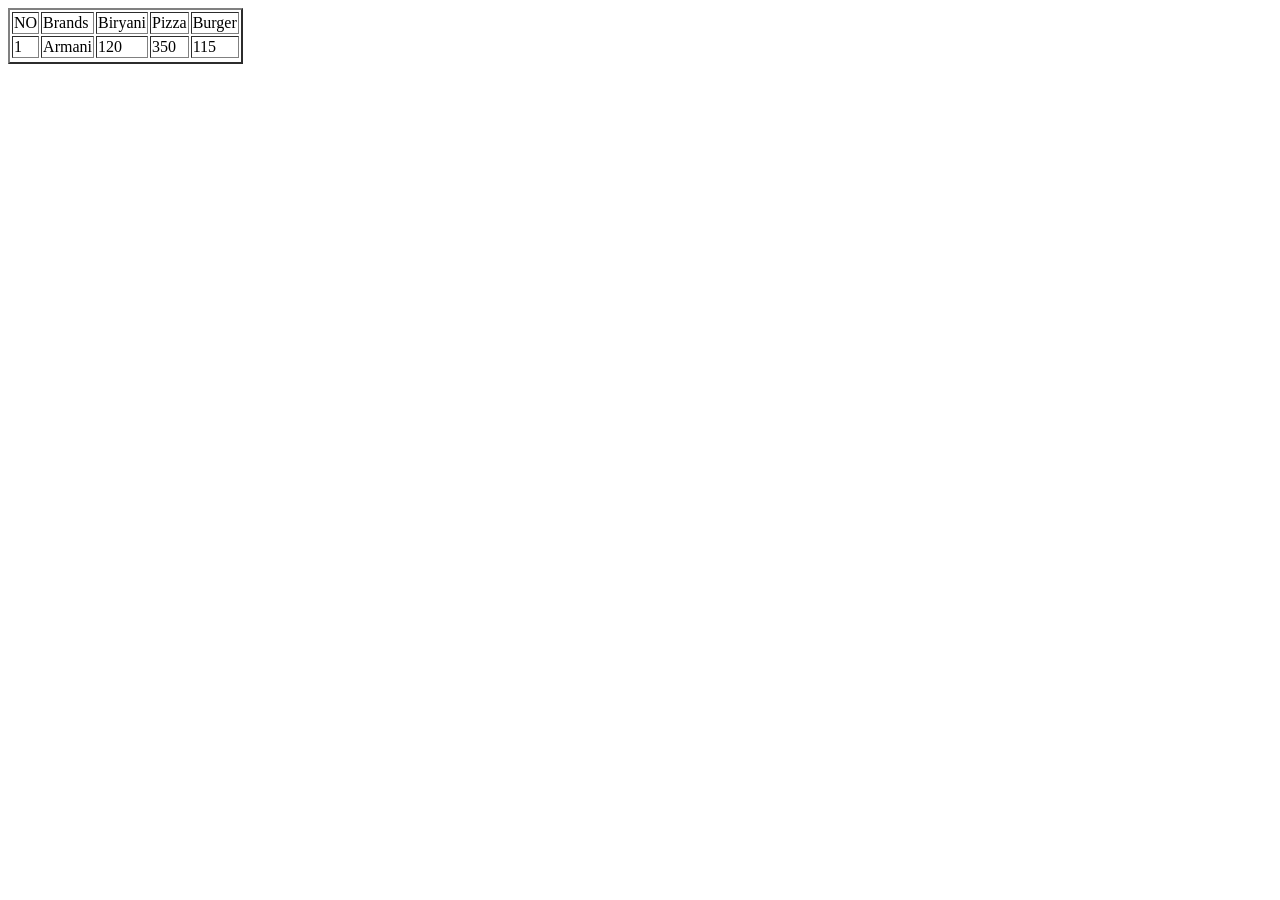
<file: Class 2/index.html>
<!DOCTYPE html>
<html lang="en">

<head>
    <meta charset="UTF-8">
    <meta name="viewport" content="width=device-width, initial-scale=1.0">
    <title>Class 2</title>
</head>

<body>

    <table border="2">
        <tr>
            <td>NO</td>
            <td colspan="2">Brands</td>
            <td>Biryani</td>
            <td>Pizza</td>
            <td>Burger</td>
        </tr>
        <tr>
            <td>1</td>
            <td colspan="2">Armani</td>
            <td>120</td>
            <td>350</td>
            <td>115</td>
        </tr>
        <!-- <tr>
            <td></td>
            <td></td>
            <td></td>
            <td></td>
            <td></td>
        </tr> -->
        <tr></tr>
    </table>


</body>

</html>
</file>
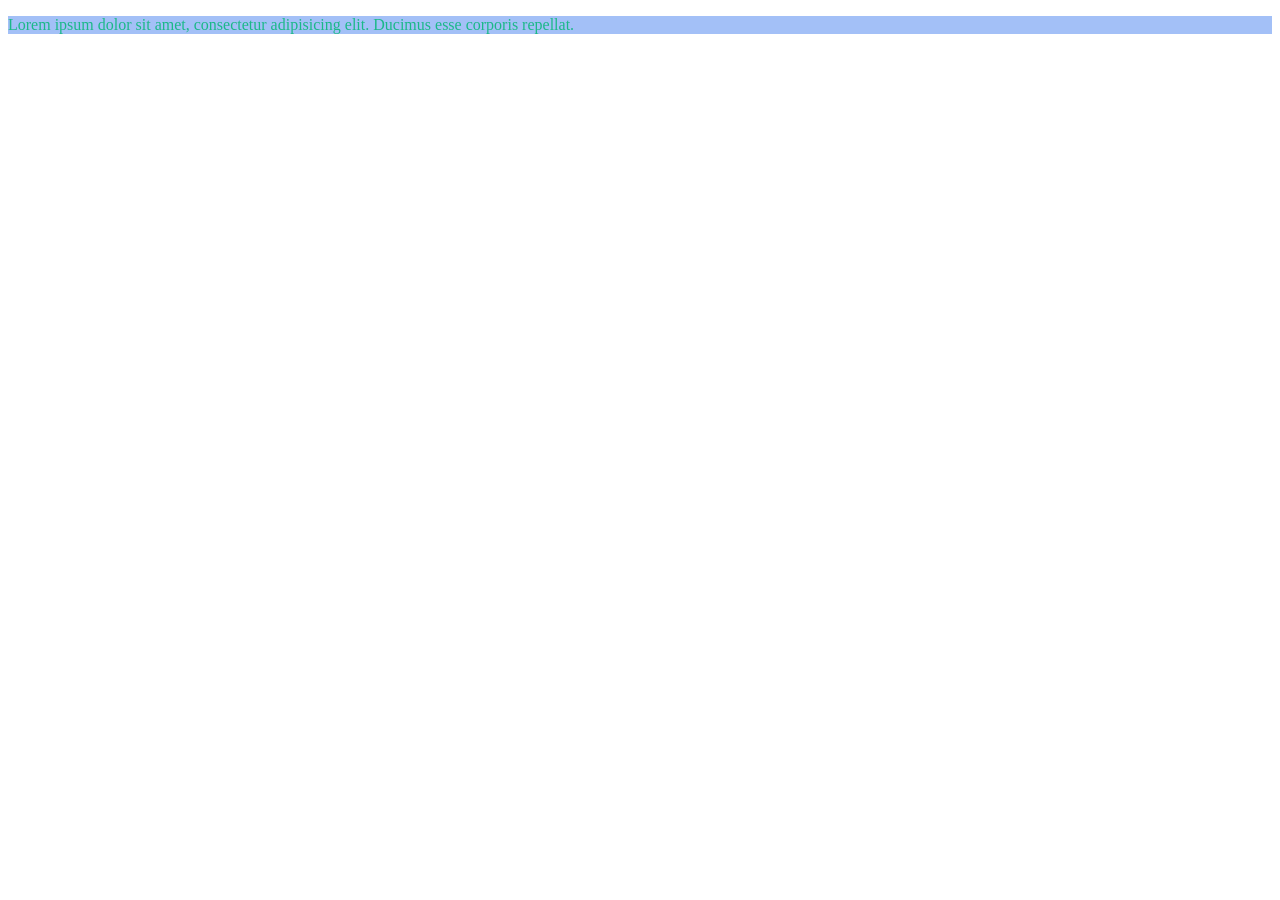
<file: CSS/1-5-26/index.html>
<!DOCTYPE html>
<html lang="en">

<head>
    <meta charset="UTF-8">
    <meta name="viewport" content="width=device-width, initial-scale=1.0">
    <link rel="stylesheet" href="style.css">
    <title>CSS</title>
</head>

<body>
    <!-- <h1>Heading</h1>
    <h2>Heading2</h2>
    <h3>Heading3</h3>

    <p id="para">Lorem ipsum dolor sit amet consectetur adipisicing elit. Magni, ex iure sint accusamus dicta magnam hic aperiam impedit suscipit, soluta reprehenderit repellat reiciendis molestias officiis? Ut amet delectus maiores assumenda!</p>
    <p>Lorem ipsum dolor sit amet consectetur adipisicing elit. Magni, ex iure sint accusamus dicta magnam hic aperiam impedit suscipit, soluta reprehenderit repellat reiciendis molestias officiis? Ut amet delectus maiores assumenda!</p> -->


    <!-- <ul>
        <li>First</li>
        <li>Second</li>
        <li>Third</li>
        <li>Fourth</li>
    </ul> -->

    <!-- <p class="para" id="para2">Lorem ipsum dolor sit amet consectetur adipisicing elit. Repellendus odio inventore rem?</p>


    <input type="text"> -->


    <!-- <h1>Potatoes</h1>
    <p id="intro">There are <i>dozens</i> of different
        <b>potato</b> varieties.
    </p>
    <p>They are usually described as early, second early
        and maincrop potatoes.</p> -->
        <p>Lorem ipsum dolor sit amet, consectetur adipisicing elit. Ducimus esse corporis repellat.</p>
</body>

</html>
</file>
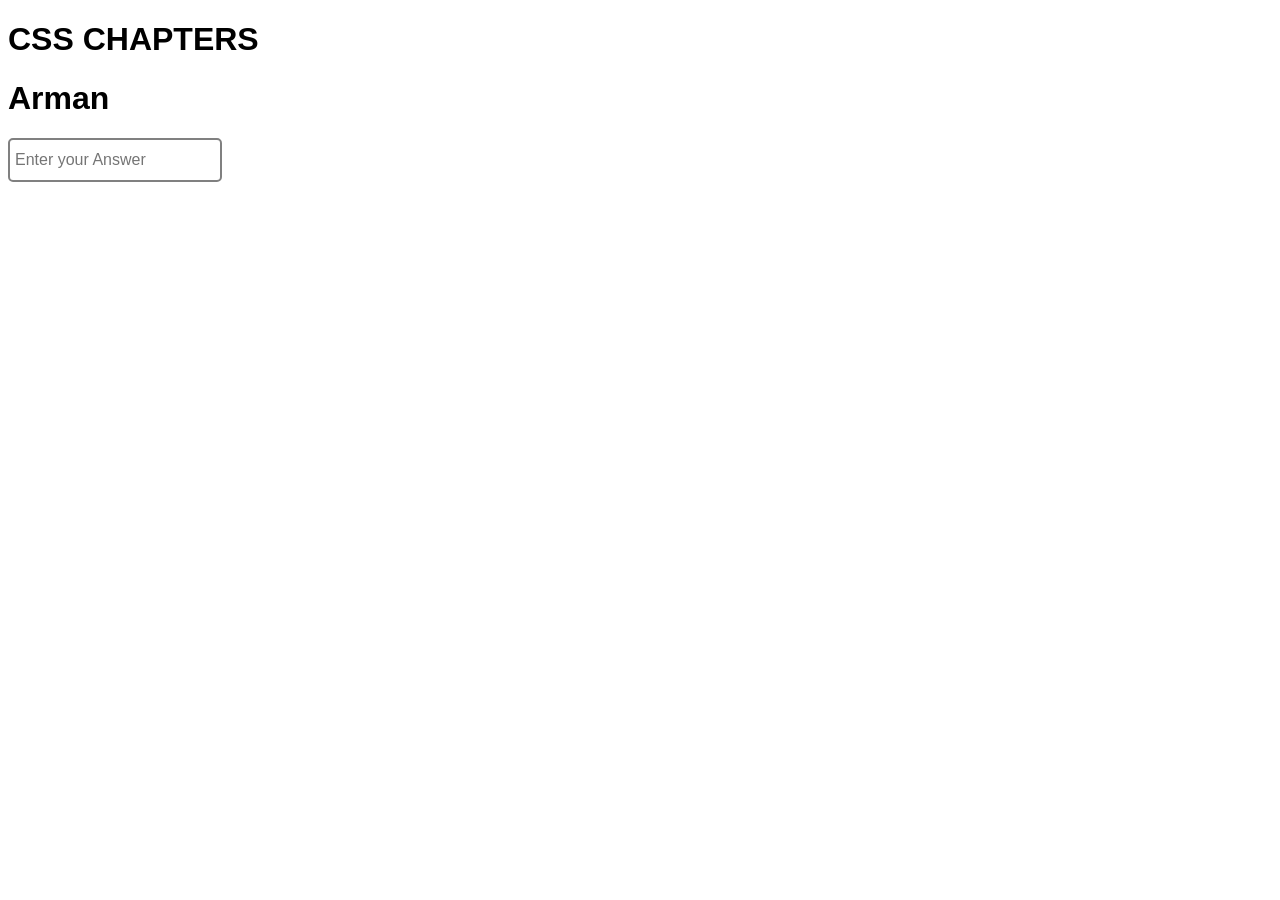
<file: CSS/10-1-26/index.html>
<!DOCTYPE html>
<html lang="en">

<head>
    <meta charset="UTF-8">
    <meta name="viewport" content="width=device-width, initial-scale=1.0">
    <link rel="stylesheet" href="style.css">
    <title>CSS</title>
</head>

<body>
    <h1>CSS CHAPTERS</h1>



    <h1 class="today">Arman</h1>
    <!-- <span class="sp">Lorem ipsum dolor sit amet consectetur adipisicing elit. Necessitatibus, delectus.</span> -->
    <!-- <span class="sp">Lorem ipsum dolor sit amet consectetur adipisicing elit. Necessitatibus, delectus.</span> -->
    <!-- <span class="sp">Lorem ipsum dolor sit amet consectetur adipisicing elit. Necessitatibus, delectus.</span>
    <span class="sp">Lorem ipsum dolor sit amet consectetur adipisicing elit. Necessitatibus, delectus.</span>
    <span class="sp">Lorem ipsum dolor sit amet consectetur adipisicing elit. Necessitatibus, delectus.</span>
    <span class="sp">Lorem ipsum dolor sit amet consectetur adipisicing elit. Necessitatibus, delectus.</span> -->
    <!-- <p class="para">Lorem ipsum dolor sit amet consectetur adipisicing elit. Aspernatur, consequatur!</p> -->




    <!-- <p class="para1">Lorem ipsum dolor sit amet consectetur adipisicing elit. Quisquam, obcaecati.</p>
    <p class="para2">Lorem ipsum dolor sit amet consectetur adipisicing elit. Quisquam, obcaecati.</p>
    <p class="para3">Lorem ipsum dolor sit amet consectetur adipisicing elit. Quisquam, obcaecati.</p> -->


    <input type="text" placeholder="Enter your Answer">
    <!-- <button>Submit</button> -->
</body>

</html>
</file>
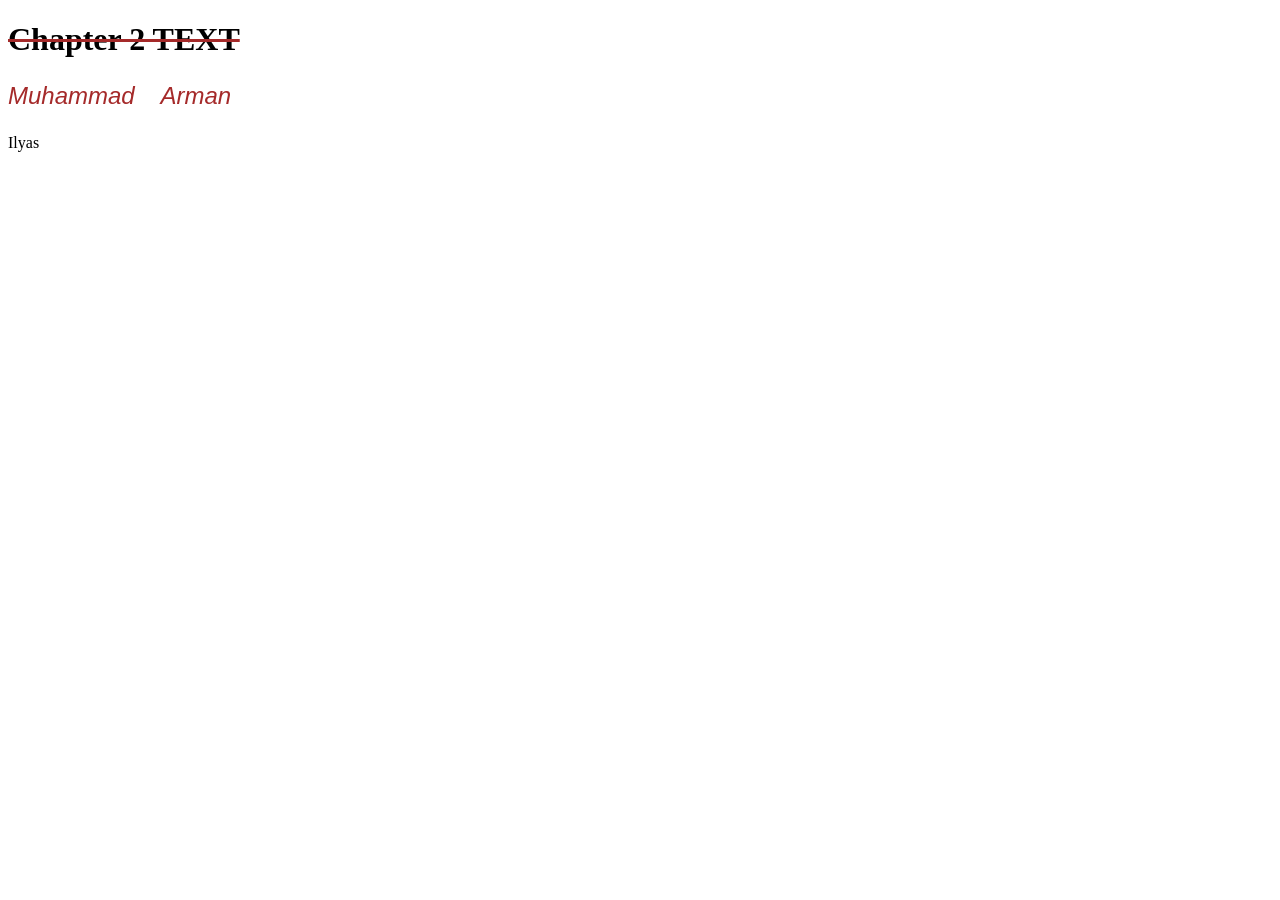
<file: CSS/6-1-26/index.html>
<!DOCTYPE html>
<html lang="en">
<head>
    <meta charset="UTF-8">
    <meta name="viewport" content="width=device-width, initial-scale=1.0">
    <link rel="stylesheet" href="style.css">
    <title>Document</title>
</head>
<body>
    <h1 class="head">Chapter 2 TEXT</h1>

    <p class="para">Muhammad Arman</p>

    <p class="para2">Ilyas</p>
</body>
</html>
</file>
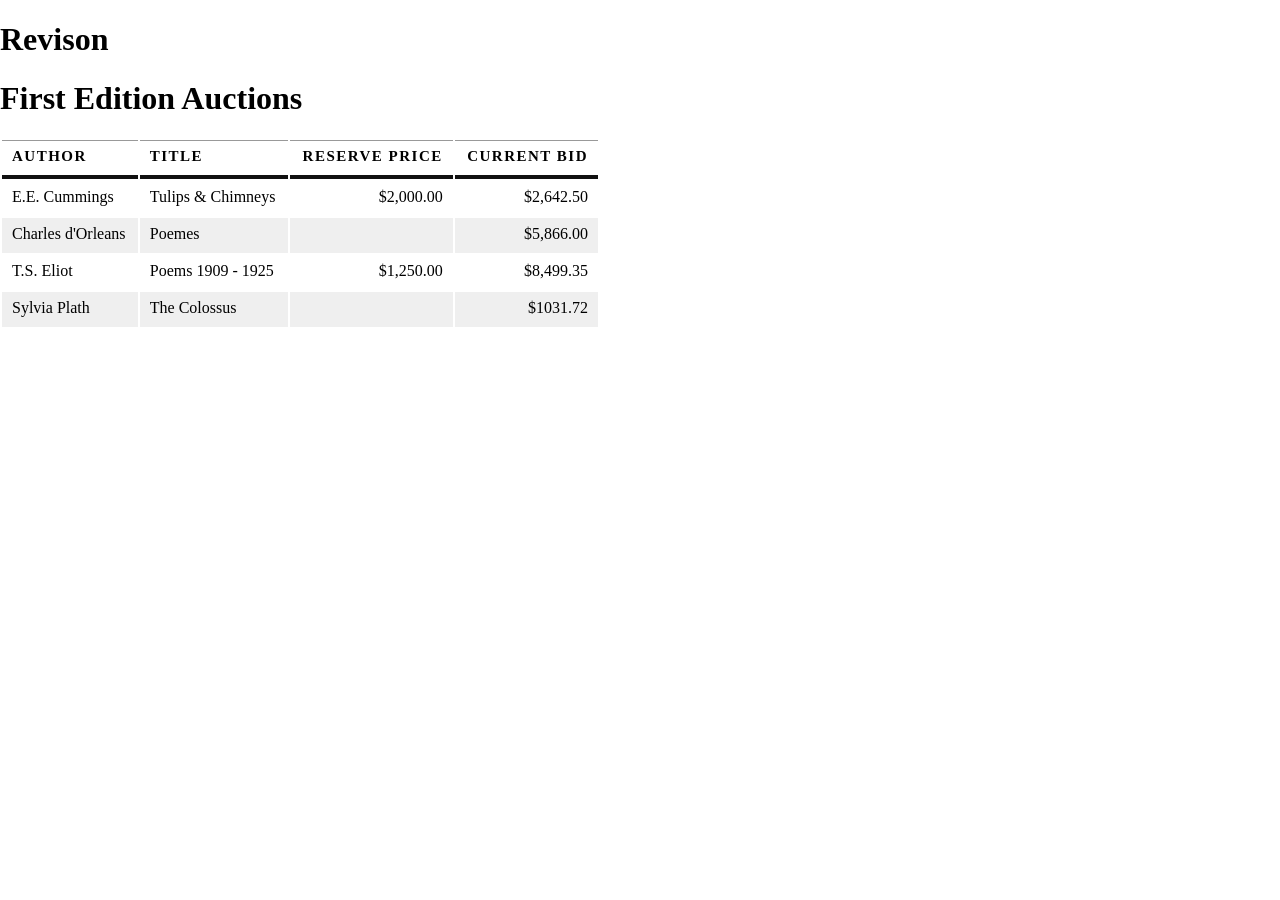
<file: CSS/Reision 2 Box/index.html>
<!DOCTYPE html>
<html lang="en">

<head>
    <meta charset="UTF-8">
    <meta name="viewport" content="width=device-width, initial-scale=1.0">
    <link rel="stylesheet" href="style.css">
    <title>Box</title>
</head>

<body>
    <h1>Revison</h1>
    <!-- <button class="btn">Submit</button> -->
    <!-- <h1>The Complete Poems</h1>
    <h2>Emily Dickinson</h2>
    <ol>
        <li>Life</li>
        <li>Nature</li>
        <li>Love</li>
        <li>Time and Eternity</li>
        <li>The Single Hound</li>
    </ol> -->


    <h1>First Edition Auctions</h1>
    <table>
        <tr>
            <th>Author</th>
            <th>Title</th>
            <th class="money">Reserve Price</th>
            <th class="money">Current Bid</th>
        </tr>
        <tr>
            <td>E.E. Cummings</td>
            <td>Tulips & Chimneys</td>
            <td class="money">$2,000.00</td>
            <td class="money">$2,642.50</td>
        </tr>
        <tr class="even">
            <td>Charles d'Orleans</td>
            <td>Poemes</td>
            <td class="money"></td>
            <td class="money">$5,866.00</td>
        </tr>
        <tr>
            <td>T.S. Eliot</td>
            <td>Poems 1909 - 1925</td>
            <td class="money">$1,250.00</td>
            <td class="money">$8,499.35</td>
        </tr>
        <tr class="even">
            <td>Sylvia Plath</td>
            <td>The Colossus</td>
            <td class="money"></td>
            <td class="money">$1031.72</td>
        </tr>
    </table>
</body>

</html>
</file>
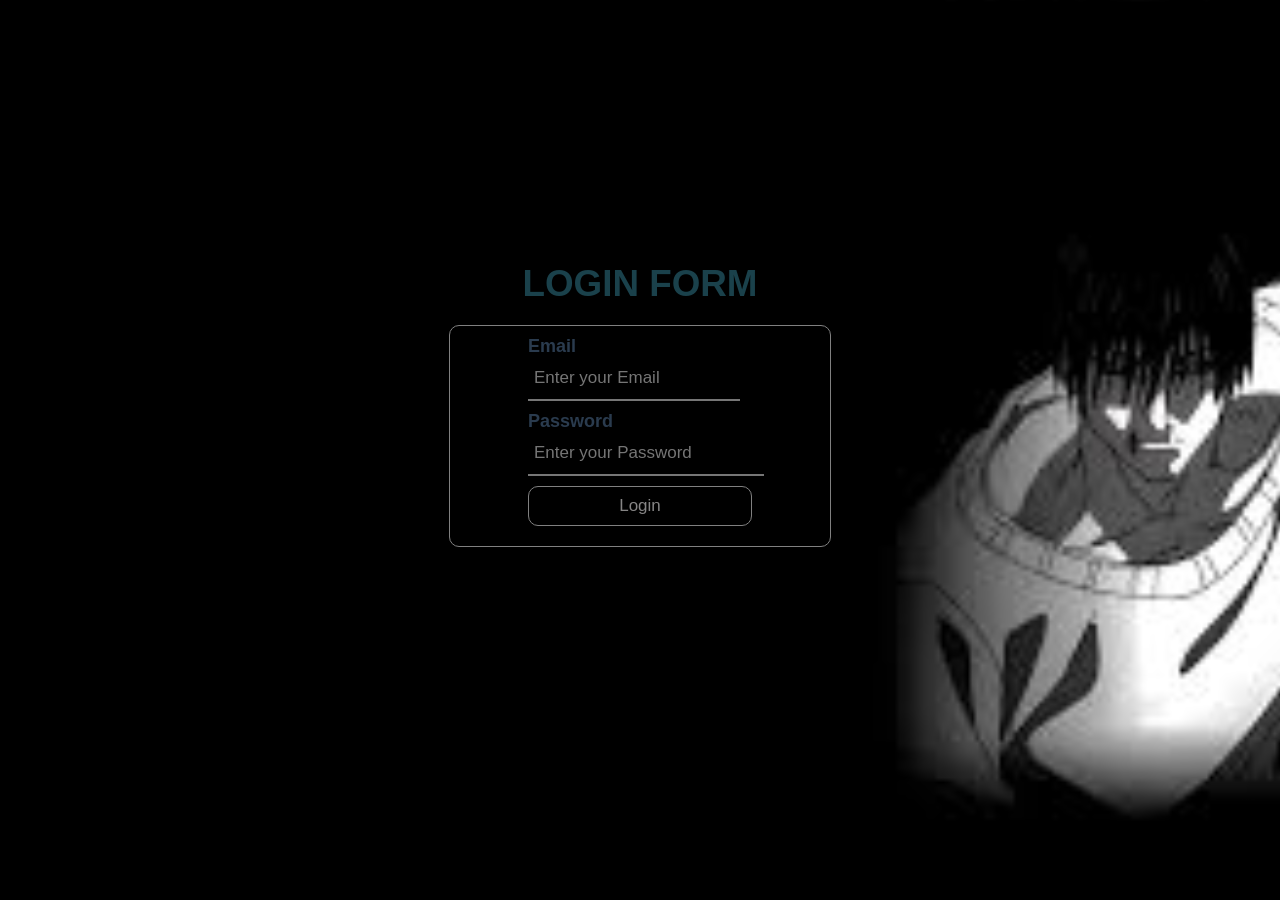
<file: CSS/Revision Box/index.html>
<!DOCTYPE html>
<html lang="en">

<head>
    <meta charset="UTF-8">
    <meta name="viewport" content="width=device-width, initial-scale=1.0">
    <title>BOX Revision</title>
    <link rel="stylesheet" href="style.css">
</head>

<body>
    <div class="container">
        <div class="parent-one">
            <h1>Login form</h1>
            <div class="input-cantainer">
                <form>
                    <div class="email-user">
                        <p>Email</p>
                        <input type="email" placeholder="Enter your Email">
                    </div>
                    <div class="password-user">
                        <p>Password</p>
                        <input type="password" placeholder="Enter your Password">
                    </div>
                    <div class="btn-container">
                        <button>Login</button>
                    </div>
                </form>
            </div>
        </div>
    </div>
</body>

</html>
</file>
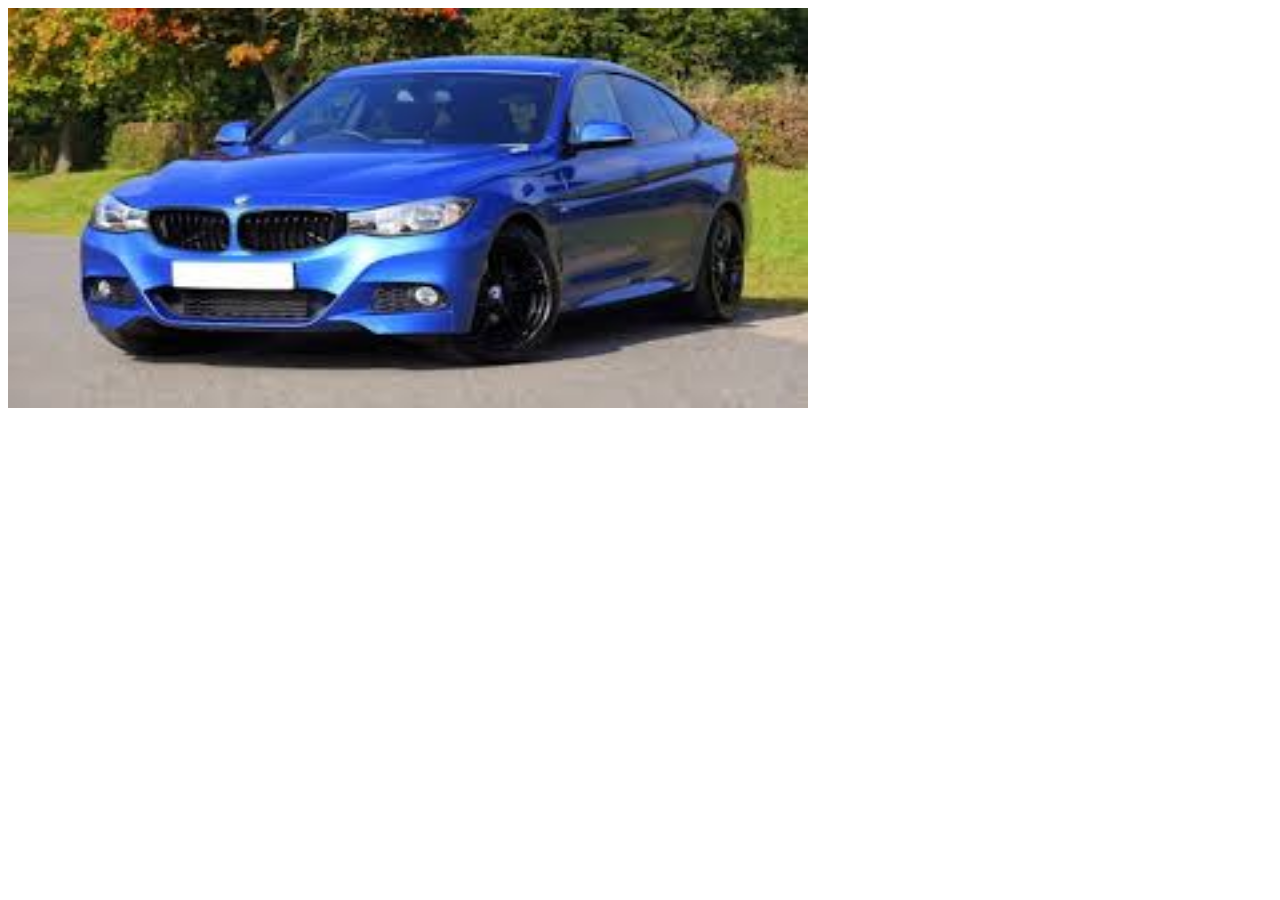
<file: HTML/HTML quiz revision/index.html>
<!DOCTYPE html>
<html lang="en">

<head>
    <meta charset="UTF-8">
    <meta name="viewport" content="width=device-width, initial-scale=1.0">
    <title>Document</title>
</head>

<body>
    <!-- <p>ins</p>
    <p>price <ins>200</ins></p>
    <p>del</p>

    <p>price <del>200</del></p>
    <p>s</p>

    <p>price <s>200</s></p> -->

    <!-- <ul>
        <li>Home
            <ul>
                <li>service</li>
            </ul>
        </li>
        <li>About us</li>
    </ul> -->

    <!-- <a href="https://animesalt.cc/episode/naruto-1x8/">Naruto</a> -->

    <img width="800px" height="400px" src="[data-uri]"
        alt="Car">
</body>

</html>
</file>
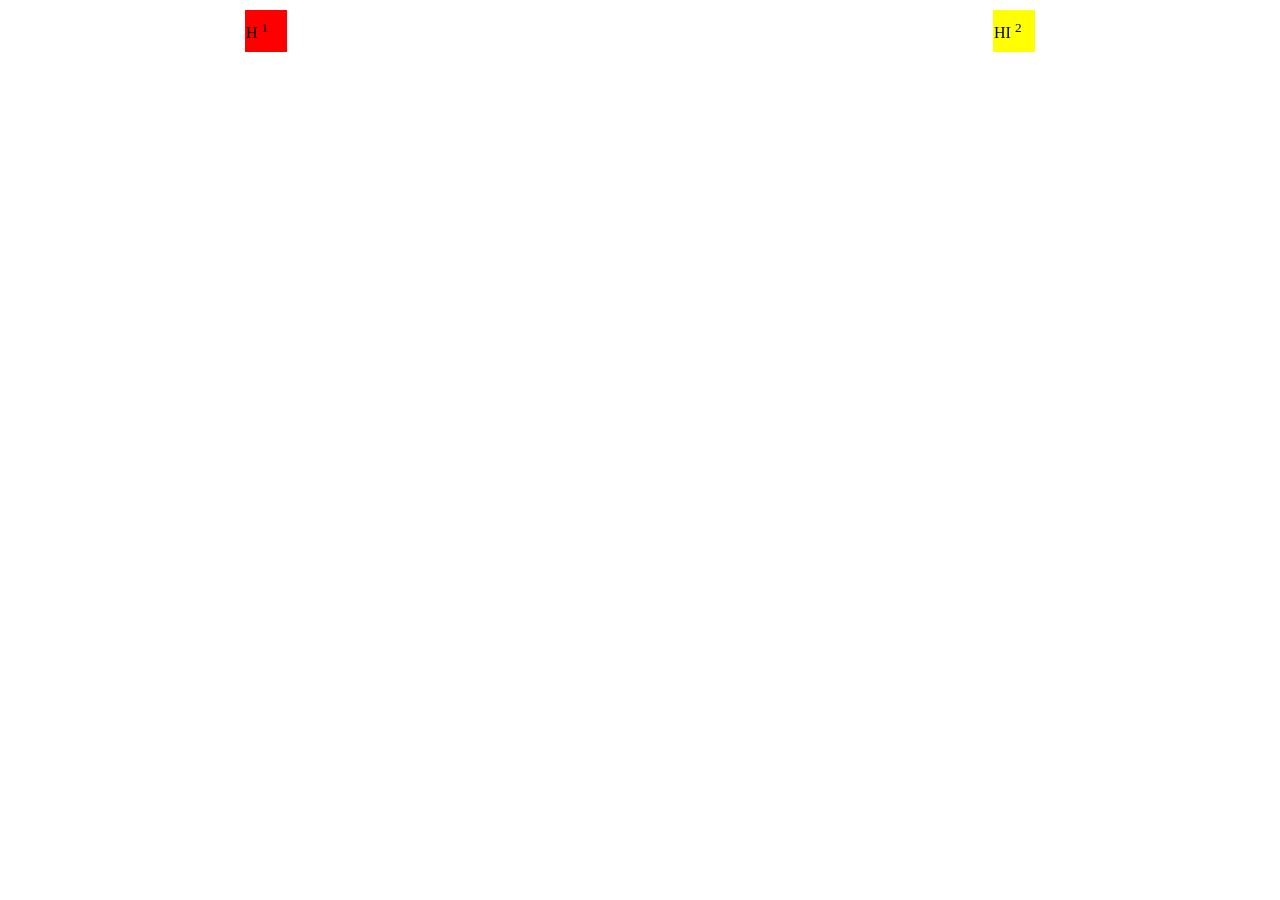
<file: HTML/Periodic Table/index.html>
<!DOCTYPE html>
<html lang="en">

<head>
    <meta charset="UTF-8">
    <meta name="viewport" content="width=device-width, initial-scale=1.0">
    <title>Document</title>
</head>

<body>
    <table style="display: flex; justify-content: center;">
        <tr>
            <td width="40px" height="40px" bgcolor="red">H <sup>1</sup></td>

            <td width="40px" height="40px"></td>
            <td width="40px" height="40px"></td>
            <td width="40px" height="40px"></td>
            <td width="40px" height="40px"></td>
            <td width="40px" height="40px"></td>
            <td width="40px" height="40px"></td>
            <td width="40px" height="40px"></td>
            <td width="40px" height="40px"></td>
            <td width="40px" height="40px"></td>
            <td width="40px" height="40px"></td>
            <td width="40px" height="40px"></td>
            <td width="40px" height="40px"></td>
            <td width="40px" height="40px"></td>
            <td width="40px" height="40px"></td>
            <td width="40px" height="40px"></td>
            <td width="40px" height="40px"></td>
            <td colspan="20" width="40px" height="40px" bgcolor="yellow">HI <sup>2</sup></td>
        </tr>
    </table>
</body>

</html>
</file>
<file: CSS/1-5-26/style.css>
/* * {
    background-color: black;
    color: white;
} */



/* .para {
    color: blue;
    background-color: black;
} */


/*#para{
    color: blue;
}
h1,h2,h3{
font-family: Arial;
 color: yellow
}*/

/* ul>li {
    background-color: black !important;
    color: white;
}




ul>li {
    background-color: blue;
    color: white;
} */



/* #para2 {
    color: white;
    background-color: blueviolet;
}
.para {
    color: yellow;
    background-color: black !important;
} */


/* input{
    color: white;
    background-color: rebeccapurple;
} */

/* * {
    font-family: Arial, Verdana, sans-serif;
}

h1 {
    font-family: "Courier New", monospace;
}

i {
    color: green;
}

i {
    color: red;
}

b {
    color: pink;
}

p b {
    color: blue !important;
}

p b {
    color: violet;
}

p#intro {
    font-size: 100%;
}

p {
    font-size: 75%;
} */



p{
    color: rgba(27, 184, 136, 1);
    background-color: rgba(27, 98, 235, 0.4);

}
</file>
<file: CSS/10-1-26/style.css>
body {
    font-family: Arial, Helvetica, sans-serif;
}

/* .sp{
    line-height: 50px;
    font-weight: bold;
    font-size: 22px;
    word-spacing: 30px;
    letter-spacing: 20px;
    text-align: center;

}

.today{
    line-height: 20px;
    color: slategrey;
    text-align: center;
}

.para{
     line-height: 50px;
    font-weight: bold;
    font-size: 22px;
    text-align: center;
    letter-spacing: 20px;
    vertical-align: middle;
    text-indent:120px;

}
 */


/* SOHDO CLASSES */

/* .para1::first-letter {
    background-color: gray;
    color: white;
    text-transform: uppercase;
    font-size: 50px;
    color: red;
    text-shadow: 10px 10px 5px rgb(240, 137, 137);
}


.para2::first-line {
    background-color: grey;
    color: white;
    text-transform: uppercase;
    color: red;
    text-shadow: 10px 10px 5px rgb(74, 131, 126);

} */

/* ID SELECTOR */

/* .para3 {
    font-size: 30px;
    color: darkblue;
    background-color: pink;
}

.para3:hover {
    color: brown;
    background-color: lightyellow;
    font-size: 20px;
} */

/* button {
    background-color: black;
    color: white;
    border: 1px solid ;
    width: 100px;
    height: 40px;
    border-radius: 10px;
    font-family: cursive;
    font-size: 18px;
    font-weight: bold;
    cursor: pointer;
    transition: 1s;
}

button:hover {
    background-color: white;
    color: black;
    padding: 10px;
    transform: scale(-1.1s);
    
} */


input {
    width: 200px;
    height: 30px;
    border: 2px solid gray;
    border-radius: 5px;
    font-size: 16px;
    padding: 5px;
    transition: 0.3s;
}
input:focus {
    background-color: blue;
    border: 2px solid orange;
    color: white;
    /* outline: none; */
}
</file>
<file: CSS/6-1-26/style.css>
.head {
    font-family: cursive;
    font-size: 32px;
    text-transform: capitalize;
    text-decoration: line-through brown;
}

/* Font styel step 1 */

.para {
    font-family: 'Trebuchet MS', 'Lucida Sans Unicode', 'Lucida Grande', 'Lucida Sans', Arial, sans-serif;
    font-size: 18pt;
    color: brown;
    font-weight: bolder;
    font-weight: normal;
    font-style: italic;


    /* line-height: 120px; */
    word-spacing: 20px;
}

/* Font styel step 2 */

/* .para2 {
    font-family: cursive;
    font-style: oblique;
    font-weight: bolder;
    font-size: 18pt;
    color: cadetblue;
} */
</file>
<file: CSS/Reision 2 Box/style.css>
body {
    margin: 0;
    padding: 0;
    box-sizing: border-box;
}

/* h1{
    width: 150px;
    height: 100px;
    background-color: red;
} */

.btn {
    width: 100px;
    height: 40px;
    background-color: blueviolet;
    color: white;
    border: 1px solid gray;
    border: none;
    margin: 10px;
    font-size: 18px;
    padding: 10px;
    border-radius: 5px;
    /* visibility: hidden; */
    box-shadow: rgba(0, 0, 0, 0.35) 0px -50px 36px -28px inset;
}

ol {
    /* padding: 0 */
    margin: 0;
    /* padding-left: 25px; */
    /* list-style-type: none; */
    /* list-style-position: outside; */
    list-style: outside square;
    /* border: 1px solid gray; */
}

table {
    width: 600px;
}

th,
td {
    padding: 7px 10px 10px 10px;
}

th {
    text-transform: uppercase;
    letter-spacing: 0.1em;
    font-size: 15px;
    border-bottom: 4px solid #111111;
    border-top: 1px solid #999;
    text-align: left;
}

tr.even {
    background-color: #efefef;
}

tr:hover {
    background-color: #c3e6e5;
}

.money {
    text-align: right;
}
</file>
<file: CSS/Revision Box/style.css>
body {
    margin: 0;
    padding: 0;
    box-sizing: border-box;
    /* background-color: #82D8DE; */
    background-size: cover;
    background-image: url('[data-uri]');
    font-family: Arial, Helvetica, sans-serif;
}

.container {
    height: 91vh;
    width: 100%;
    display: flex;
    justify-content: center;
    align-items: center;
}

.parent-one>h1 {
    font-family: Arial, Helvetica, sans-serif;
    text-align: center;
    color: #1a414b;
    text-transform: uppercase;
    font-size: 2.3em;
    margin: 0;
    /* margin-top: 25px; */
}

.input-cantainer {
    border: 1px solid gray;
    display: flex;
    justify-content: center;
    width: 380px;
    height: 220px;
    margin: 0 auto;
    align-items: center;
    margin-bottom: 10px;
    margin-top: 20px;
    border-radius: 10px;
}

.email-user>p {
    color: #2A3B4E;
    font-size: 18px;
    font-weight: bold;
    margin: 0;
}

.email-user {
    width: 200px;
}

.email-user>input {
    padding: 6px;
    background: none;
    border-top: none;
    border-left: none;
    border-right: none;
    outline: none;
    font-size: 17px;
    color: #505050;
    width: 100%;
    height: 30px;
}


.password-user>p {
    color: #2A3B4E;
    font-size: 18px;
    font-weight: bold;
    margin: 0;
    margin-top: 10px;
}

.password-user>input {
    padding: 6px;
    background: none;
    border-top: none;
    border-left: none;
    border-right: none;
    outline: none;
    font-size: 17px;
    color: #505050;
    width: 100%;
    height: 30px;
}

.btn-container>button{
    margin: 0 auto;
    margin-top: 10px;
    width: 100%;
    height: 40px;
    margin-bottom: 10px;
    background: none;
    color: #868585;
    border: 1px solid gray;
    border-radius: 10px;
    font-size: 17px;
    cursor: pointer;
    transform: rotate(1,2);
}

.btn-container>button:active{
    transition: all 2s;
    background-color: red;
    color: white;
}
</file>
